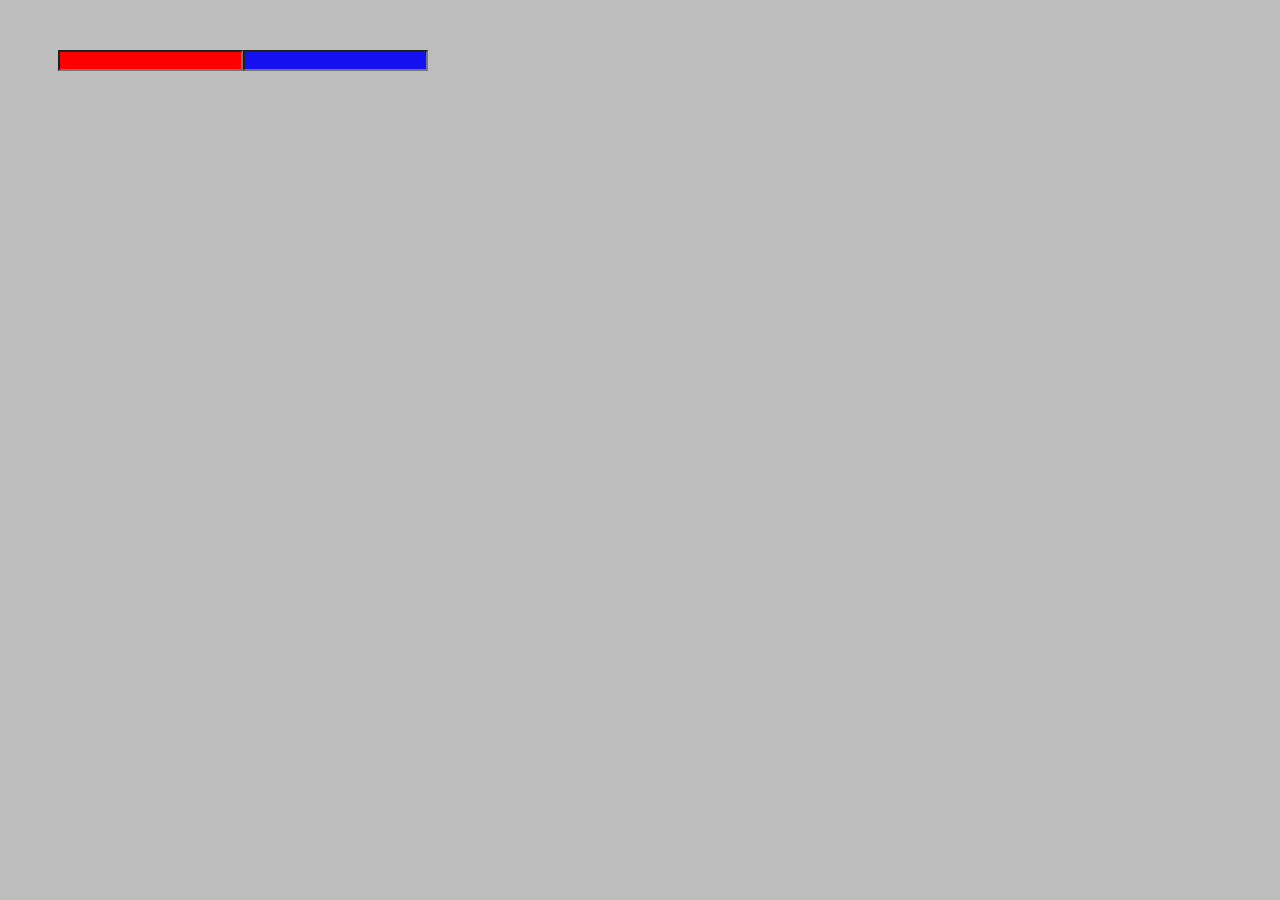
<file: api/post.html>
<!DOCTYPE html>
<html lang="pt-BR">
<head>
    <meta charset="UTF-8">
    <meta name="viewport" content="width=device-width, initial-scale=1.0">
    <!--Aplicação -->
    <title>POST</title>
</head>
<body>
    
    <main class="pag-inicial">
        <div class="registro">
            <input class="name">
            <br>
            <input class="email">     
        </div>
    </main>
    <style>
        
        .pag-inicial{
            background: red;
            width: 250px;
            margin: 50px;
            border-radius: 5;
        }
        .registro{
            background: red;
            width: 100%;
            display: flex;
            margin: 20;
        }
        *{
            background: #bebdbd;
        }
        .name{
            background: red;
        }
        .email{
            background: #1410f0;
        }
    </style>
    <script>
        /*
   * ----------------------------------------------
   * Exemplo de criação de recurso (POST) com fetch
   * ----------------------------------------------
   * Este script envia um novo "aluno" para o
   * JSON-Server rodando em http://localhost:3000/alunos
   */

    // 1️⃣ Objeto que representa os dados que serão enviados
  // Aqui simulamos um "novo aluno"
        // Formato de  array
        const post = {name: "Maria", email: "maria@email.com"
        // 👉 Você pode adicionar outros campos, ex:
    // age: 20,
    // curso: "Engenharia"
    };
    //método HTTP que queremos usar
        const config = {
            method: "POST",
            //cabeçalhos
            headers:{
                'content-type' : 'application/json'
            },
            body: JSON.stringify(post)
        }
        fetch('http://localhost:3000/alunos',config)
        .then(response => response.json())
        .then(data => console.log('Aluno foi Criado ', data))

        // Formato De Delete
        
    </script>
</body>
</html>
</file>
